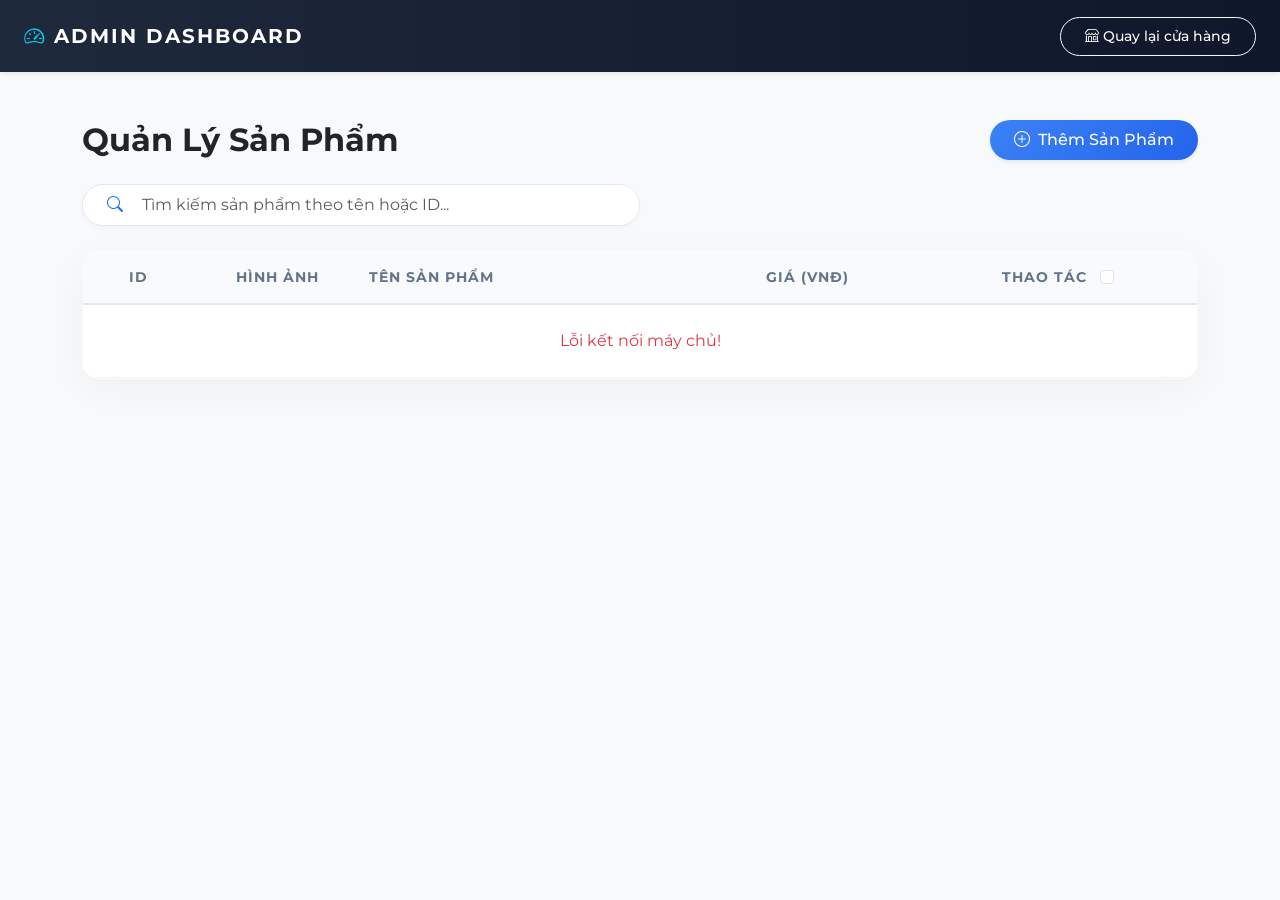
<file: admin.html>
<!DOCTYPE html>
<html lang="vi">
<head>
    <meta charset="UTF-8">
    <meta name="viewport" content="width=device-width, initial-scale=1.0">
    <title>Quản Trị - STYLESHOP</title>
    <link href="https://cdn.jsdelivr.net/npm/bootstrap@5.3.0/dist/css/bootstrap.min.css" rel="stylesheet">
    <link rel="stylesheet" href="https://cdn.jsdelivr.net/npm/bootstrap-icons@1.10.5/font/bootstrap-icons.css">
    <link rel="stylesheet" href="styles.css">
</head>
<body class="bg-light admin-body">

    <nav class="navbar navbar-dark admin-header-bar py-3 shadow-sm">
        <div class="container-fluid px-4 d-flex justify-content-between align-items-center">
            <a class="navbar-brand fw-bold tracking-wide fs-5" href="#">
                <i class="bi bi-speedometer2 me-2 text-info"></i>ADMIN DASHBOARD
            </a>
            <a href="index.html" class="btn btn-outline-light btn-sm fw-medium px-4 py-2" style="border-radius: 30px;">
                <i class="bi bi-shop"></i> Quay lại cửa hàng
            </a>
        </div>
    </nav>

    <div class="container my-5">
        
        <div class="d-flex justify-content-between align-items-center mb-4">
            <h2 class="fw-bold mb-0 text-dark" style="font-size: 2rem; color: #1e293b;">Quản Lý Sản Phẩm</h2>
            <div>
                <button class="btn btn-danger fw-medium px-4 py-2 shadow-sm me-2 text-white" id="btnBulkDelete" onclick="deleteSelectedProducts()" style="display: none; border-radius: 30px;">
                    <i class="bi bi-trash3 me-1"></i> Xóa Đã Chọn (<span id="selectedCount">0</span>)
                </button>
                <button class="btn btn-primary fw-medium px-4 py-2 shadow-sm btn-add-new text-white" onclick="openProductModal()">
                    <i class="bi bi-plus-circle me-1"></i> Thêm Sản Phẩm
                </button>
            </div>
        </div>

        <div class="input-group mb-4 search-box bg-white w-50">
            <span class="input-group-text bg-transparent border-0 text-primary ps-4"><i class="bi bi-search"></i></span>
            <input type="text" id="adminSearchInput" class="form-control border-0 py-2 ps-2" placeholder="Tìm kiếm sản phẩm theo tên hoặc ID...">
        </div>

        <div class="admin-card overflow-hidden">
            <div class="card-body p-0">
                <table class="table table-borderless mb-0 align-middle admin-table">
                    <thead>
                        <tr>
                            <th class="text-center" style="width: 10%;">ID</th>
                            <th class="text-center" style="width: 15%;">Hình Ảnh</th>
                            <th class="text-start" style="width: 30%;">Tên Sản Phẩm</th>
                            <th class="text-center" style="width: 20%;">Giá (VNĐ)</th>
                            <th class="text-center" style="width: 25%;">
                                Thao Tác
                                <input class="form-check-input ms-2" type="checkbox" id="selectAllCheckbox" onchange="toggleSelectAll(this)" style="cursor: pointer;">
                            </th>
                        </tr>
                    </thead>
                    <tbody id="admin-product-list">
                        <tr><td colspan="5" class="py-5 text-center text-muted">
                            <div class="spinner-border text-primary" role="status"></div>
                            <p class="mt-2">Đang tải dữ liệu...</p>
                        </td></tr>
                    </tbody>
                </table>
            </div>
        </div>
    </div>

    <div class="modal fade" id="productModal" tabindex="-1">
        <div class="modal-dialog modal-dialog-centered">
            <div class="modal-content border-0 shadow-lg" style="border-radius: 16px;">
                <div class="modal-header bg-light border-bottom-0" style="border-radius: 16px 16px 0 0;">
                    <h5 class="modal-title fw-bold text-primary" id="modalTitle">Thêm Sản Phẩm</h5>
                    <button type="button" class="btn-close" data-bs-dismiss="modal"></button>
                </div>
                <div class="modal-body p-4">
                    <input type="hidden" id="prodId">
                    <div class="mb-3">
                        <label class="form-label fw-medium text-secondary">Tên sản phẩm</label>
                        <input type="text" class="form-control bg-light border-0 py-2" id="prodName" placeholder="VD: Áo Sơ Mi Nữ">
                    </div>
                    <div class="mb-3">
                        <label class="form-label fw-medium text-secondary">Giá (VNĐ)</label>
                        <input type="number" class="form-control bg-light border-0 py-2" id="prodPrice" placeholder="VD: 250000">
                    </div>
                    <div class="mb-3">
                        <label class="form-label fw-medium text-secondary">Link Hình Ảnh</label>
                        <input type="text" class="form-control bg-light border-0 py-2" id="prodImage" placeholder="https://...">
                    </div>
                </div>
                <div class="modal-footer border-top-0 px-4 pb-4">
                    <button type="button" class="btn btn-light fw-medium px-4" data-bs-dismiss="modal" style="border-radius: 30px;">Hủy</button>
                    <button type="button" class="btn btn-primary fw-medium px-4 text-white btn-add-new" id="saveBtn" onclick="saveProduct()">Lưu Thay Đổi</button>
                </div>
            </div>
        </div>
    </div>

    <script src="https://cdn.jsdelivr.net/npm/bootstrap@5.3.0/dist/js/bootstrap.bundle.min.js"></script>
    <script src="script.js"></script>
</body>
</html>
</file>
<file: styles.css>
@import url('https://fonts.googleapis.com/css2?family=Montserrat:wght@400;500;600;700&display=swap');

html {
    scroll-behavior: smooth;
}

body {
    font-family: 'Montserrat', sans-serif;
    color: #333;
    background-color: #fafafa;
}

/* Khoảng cách chữ cho Logo */
.tracking-wide {
    letter-spacing: 2px;
}

/* --- Hero Section --- */
.hero-section {
    background: linear-gradient(rgba(0, 0, 0, 0.4), rgba(0, 0, 0, 0.7)), 
                url('https://images.unsplash.com/photo-1441984904996-e0b6ba687e04?q=80&w=2070&auto=format&fit=crop');
    background-size: cover;
    background-position: center;
    background-repeat: no-repeat;
    height: 70vh;
    min-height: 500px;
}

.shadow-text {
    text-shadow: 2px 2px 10px rgba(0, 0, 0, 0.8);
}

.hero-content {
    animation: fadeInDown 1s ease-out;
}

/* --- Component CSS --- */
.btn-hover-scale {
    transition: transform 0.2s ease-in-out, box-shadow 0.2s;
}

.btn-hover-scale:hover {
    transform: scale(1.05);
    box-shadow: 0 4px 15px rgba(0,0,0,0.1);
}

/* --- Card Sản Phẩm --- */
.product-card {
    border: 1px solid #eee;
    border-radius: 12px;
    transition: all 0.3s ease;
    background: #fff;
    overflow: hidden;
}

.product-card:hover {
    transform: translateY(-8px);
    box-shadow: 0 15px 30px rgba(0,0,0,0.08);
}

.card-img-top {
    height: 280px;
    object-fit: cover;
    border-radius: 8px;
}

.img-thumbnail-custom {
    width: 60px;
    height: 60px;
    object-fit: cover;
    border-radius: 8px;
    border: 1px solid #eee;
}

#cart-items {
    max-height: 50vh;
    overflow-y: auto;
}

@keyframes fadeInDown {
    from { opacity: 0; transform: translateY(-20px); }
    to { opacity: 1; transform: translateY(0); }
}

/* --- FOOTER CHUYÊN NGHIỆP --- */
.custom-footer {
    background-color: #1a1a1a;
    color: #e0e0e0;
}

.footer-heading {
    color: #ffffff;
    font-weight: 700;
    font-size: 1rem;
    margin-bottom: 1.5rem;
    text-transform: uppercase;
}

.footer-links {
    list-style: none;
    padding-left: 0;
}

.footer-links li {
    margin-bottom: 12px;
}

.footer-links a {
    color: #cccccc;
    text-decoration: none;
    font-size: 0.9rem;
    transition: color 0.3s ease;
}

.footer-links a:hover {
    color: #ffffff;
}

.social-links i {
    font-size: 1.1rem;
    margin-right: 8px;
    vertical-align: middle;
}

.newsletter-form .form-control {
    border: 1px solid #fff;
    background: #fff;
    color: #333;
    font-size: 0.85rem;
}

.newsletter-form .form-control:focus {
    box-shadow: none;
}

.btn-subscribe {
    background-color: transparent;
    color: #fff;
    border: 1px solid #fff;
    font-size: 0.85rem;
    font-weight: 600;
    padding: 0 15px;
    transition: all 0.3s ease;
}

.btn-subscribe:hover {
    background-color: #ffffff;
    color: #1a1a1a;
}

.footer-text-small {
    font-size: 0.8rem;
    line-height: 1.5;
}

.footer-bottom {
    border-color: rgba(255, 255, 255, 0.1) !important;
}

/* --- GIAO DIỆN TRANG ADMIN --- */
.admin-body { 
    background-color: #f4f7f6; 
}

.admin-header-bar {
    background: linear-gradient(90deg, #1e293b, #0f172a);
}

.admin-card {
    background: #ffffff;
    border-radius: 16px;
    box-shadow: 0 10px 40px rgba(0, 0, 0, 0.04);
    border: 1px solid rgba(0,0,0,0.02);
}

.admin-table thead th { 
    background-color: #f8fafc; 
    color: #64748b; 
    font-size: 0.85rem; 
    text-transform: uppercase; 
    letter-spacing: 1px;
    border-bottom: 2px solid #e2e8f0;
    padding-top: 1rem;
    padding-bottom: 1rem;
}

.admin-table td { 
    padding: 1.2rem 0.5rem; 
    color: #334155;
    vertical-align: middle;
    border-bottom: 1px solid #f1f5f9;
}

.admin-table tbody tr {
    transition: all 0.2s ease;
}
.admin-table tbody tr:hover { 
    background-color: #f0f9ff;
    transform: scale(1.002);
}

.search-box {
    border-radius: 30px;
    overflow: hidden;
    border: 1px solid #e2e8f0;
    box-shadow: 0 4px 6px rgba(0,0,0,0.02);
    transition: all 0.3s ease;
}
.search-box:focus-within {
    border-color: #3b82f6;
    box-shadow: 0 0 0 3px rgba(59, 130, 246, 0.1);
}
.search-box input:focus { box-shadow: none; }

.btn-add-new {
    background: linear-gradient(135deg, #3b82f6, #2563eb);
    border: none;
    border-radius: 30px;
    transition: all 0.3s ease;
}
.btn-add-new:hover {
    transform: translateY(-2px);
    box-shadow: 0 8px 15px rgba(37, 99, 235, 0.3);
}

.id-badge {
    background-color: #e2e8f0;
    color: #475569;
    padding: 4px 10px;
    border-radius: 6px;
    font-size: 0.85rem;
    font-weight: 700;
}

.btn-action {
    border-radius: 8px;
    transition: all 0.2s;
    display: inline-flex;
    align-items: center;
    gap: 5px;
}
.btn-action:hover { transform: translateY(-2px); }
</file>
